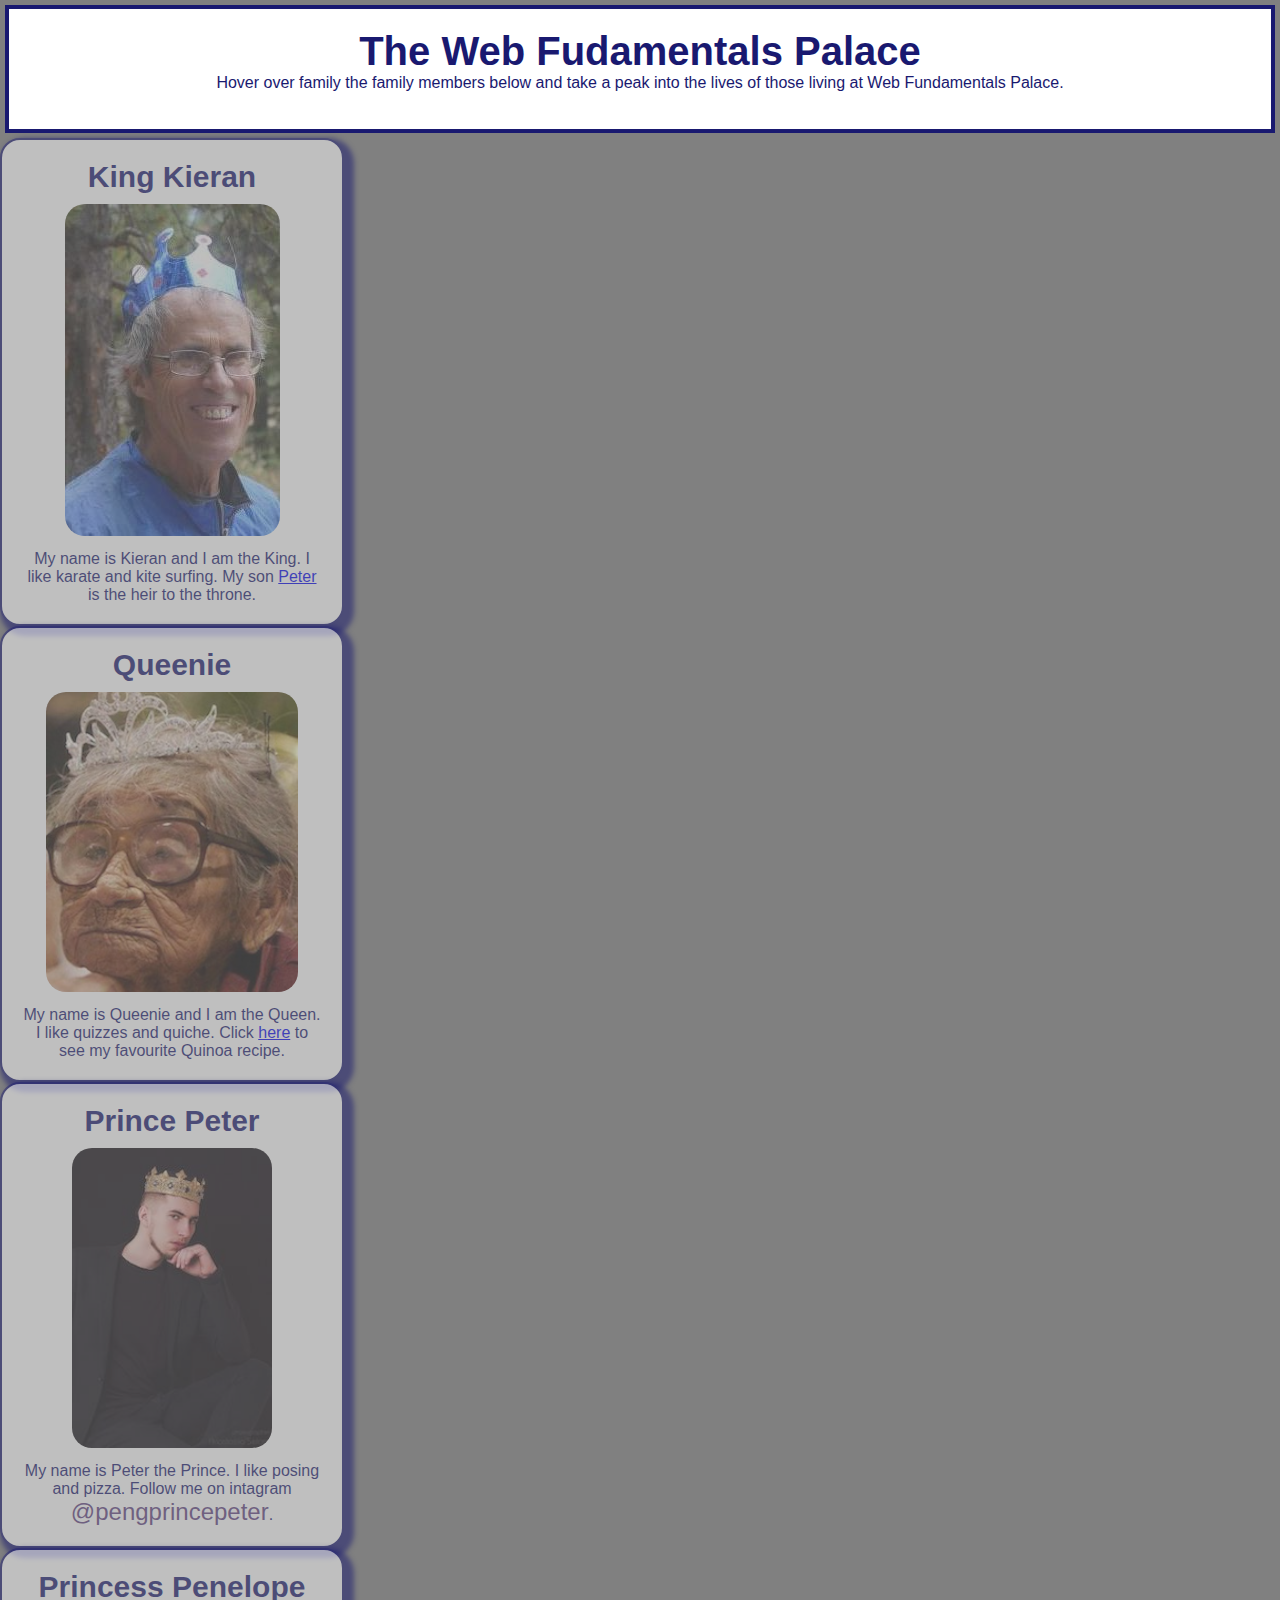
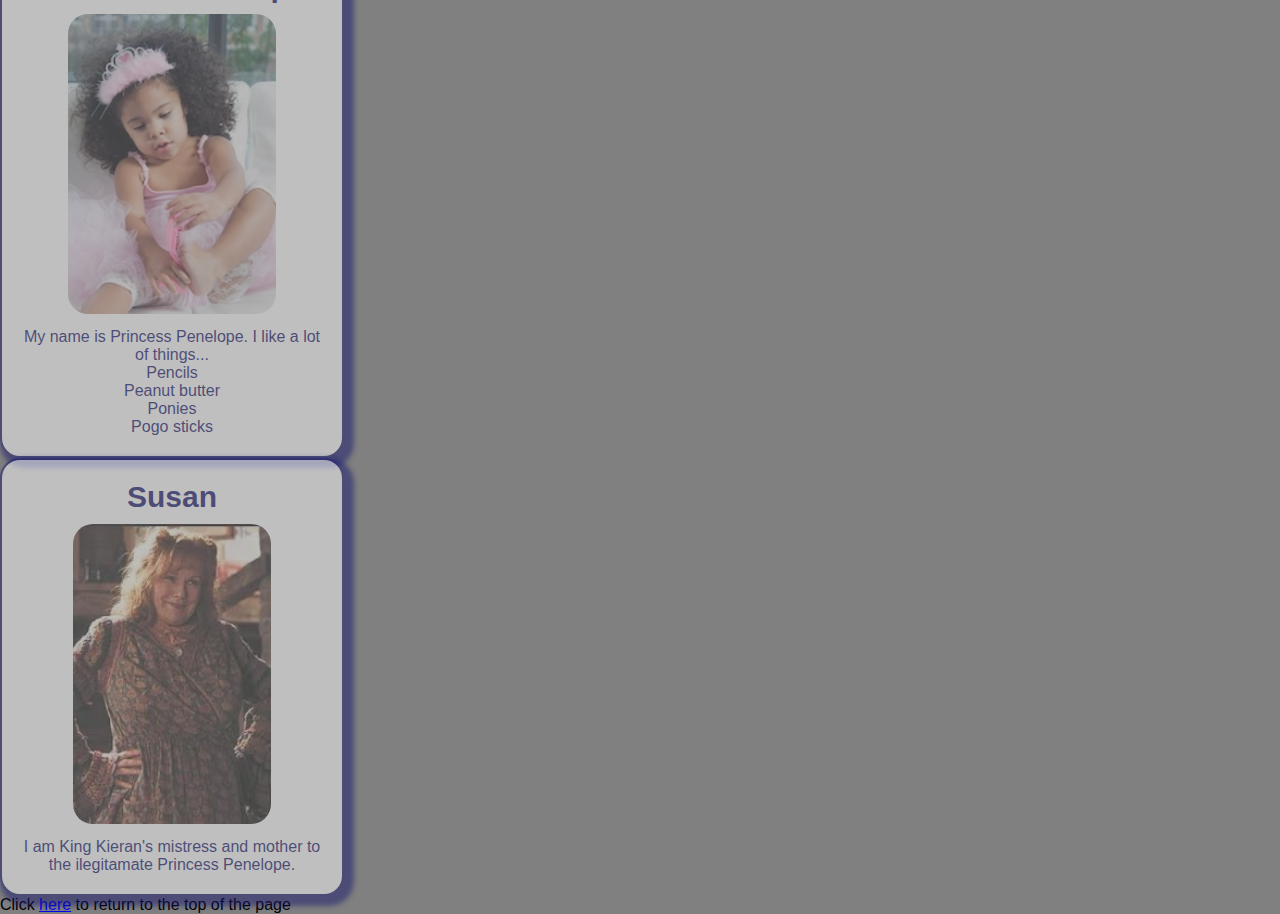
<file: 02-Web-fundamentals/index.html>
<!DOCTYPE html>
<html lang="en">
<head>
    <link rel="stylesheet" href="styles.css">
    <meta charset="UTF-8">
    <meta http-equiv="X-UA-Compatible" content="IE=edge">
    <meta name="viewport" content="width=device-width, initial-scale=1.0">
    <title>Web Fundamentals Palace</title>
</head>
<body>
    <!-- header section -->
    <header id="top">
        <h1>The Web Fudamentals Palace</h1>
        <p>Hover over family the family members below and take a peak into the lives of those living at Web Fundamentals Palace.</p>
    </header>

    <!-- main section -->
    <main>
        <div class="card">
            <h2>King Kieran</h2>
            <img src="./images/king.jpg" alt="King Kieran">
            <p>My name is Kieran and I am the King. I like karate and kite surfing. My son <a href="#peter">Peter</a> is the heir to the throne.</p>
        </div>

        <div class="card">
            <h3>Queenie</h3>
            <img src="./images/queen.jpg" alt="Queen Queenie">
            <p>My name is Queenie and I am the Queen. I like quizzes and quiche. Click <a href="https://cookieandkate.com/perfect-quinoa/" target="_blank">here</a> to see my favourite Quinoa recipe.</p>
        </div>

        <div class="card">
            <h4 id="peter">Prince Peter</h4>
            <img src="./images/prince-peter.jpg" alt="Prince Peter">
            <p>My name is Peter the Prince. I like posing and pizza. Follow me on intagram <span>@pengprincepeter</span>.</p>
        </div>

        <div class="card">
            <h5>Princess Penelope</h5>
            <img src="./images/princess-penelope.jpg" alt="Princess Penelope">
            <p>My name is Princess Penelope. I like a lot of things...</p>
            <ul id="penelope-list">
                <li>Pencils</li>
                <li>Peanut butter</li>
                <li>Ponies</li>
                <li>Pogo sticks</li>
            </ul>
        </div>

        <div class="card">
            <h6>Susan</h6>
            <img src="./images/susan.jpg" alt="Susan">
            <p>I am King Kieran's mistress and mother to the ilegitamate Princess Penelope.</p>
        </div>

    </main>
    <footer>Click <a href="#top">here</a> to return to the top of the page</footer>
</body>
</html>
</file>
<file: 02-Web-fundamentals/styles.css>
* {
    margin: 0;
    padding: 0;
    font-family: Tahoma, Verdana, sans-serif;
}

*::selection{
    color: rgb(47, 2, 3);
    background: #1182EB;
}

body {
    background-color: gray;
    max-width: 1400px;
    margin: auto;
}

header {
    text-align: center;
    background-color: white;
    height: 80px;
    padding: 20px;
    color: midnightblue;
    border: 4px solid midnightblue;
    margin: 5px
}

header h1 {
    font-size: 40px;
}

.card {
    border: 2px solid midnightblue;
    width: 300px;
    height: auto;
    border-radius: 20px;
    text-align: center;
    padding: 20px;
    background-color: white;
    color: midnightblue;
    box-shadow: 5px 5px 5px 5px midnightblue;
    opacity: 50%;
    transition: opacity 0.3s ease-in;
}

.card img {
    margin: 10px;
    min-height: 300px;
    border-radius: 20px;
}

.card:hover {
    opacity: 100%;
}

h2, h3, h4, h5, h6 {
    font-size: 30px;
}

#penelope-list {
    list-style-type: none;
}

li:hover {
    color: rgb(23, 200, 141);
}

span {
    font-size: 1.5em;
    color: #604281;
}
</file>
